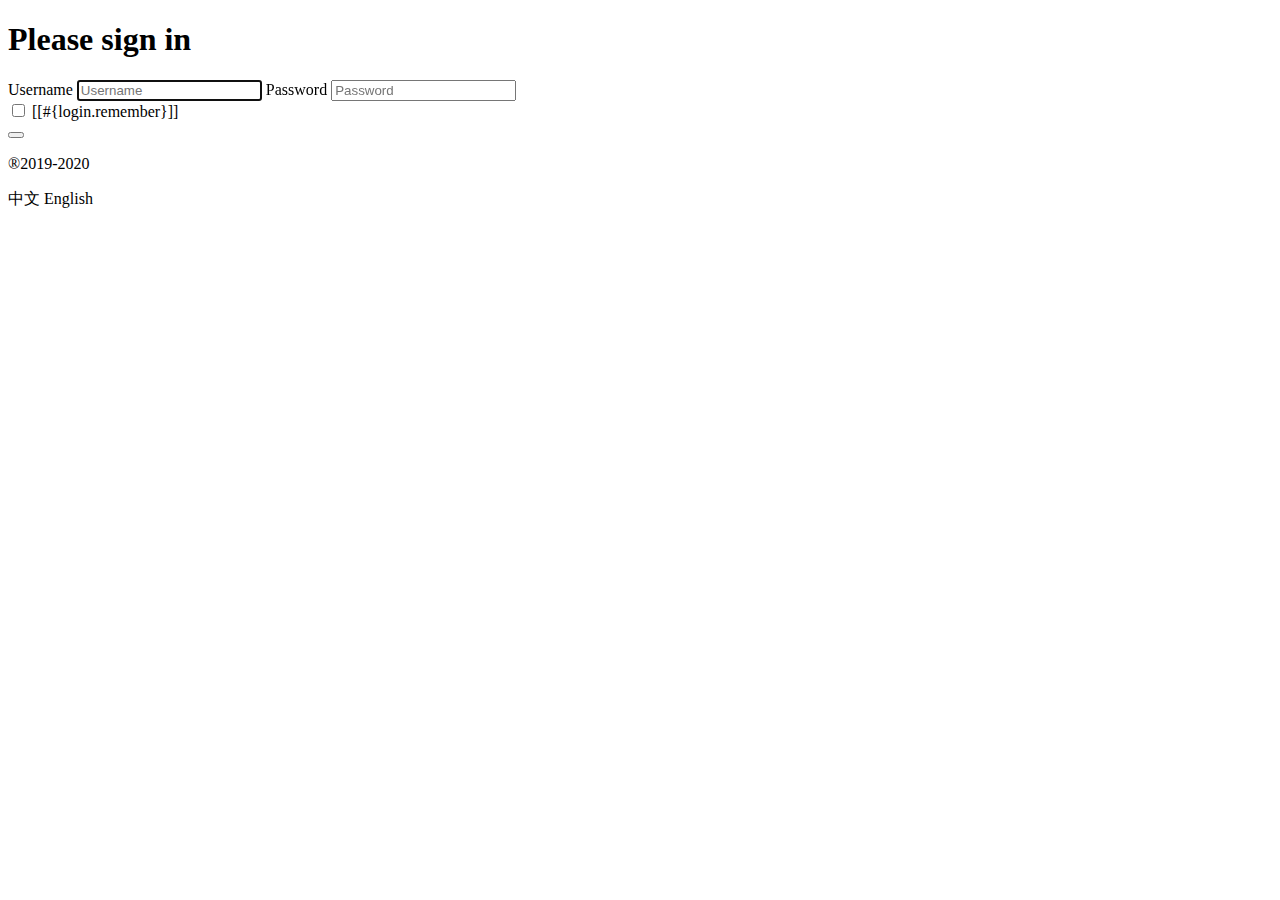
<file: src/main/resources/templates/login.html>
<!DOCTYPE html>
<html lang="en" xmlns:th="http://www.thymeleaf.org">
<head>
<meta charset="UTF-8">
<title>Login Page</title>
</head>
<body>
	<form action="login" method="post">
		<h1 class="h3 mb-3 font-weight-normal" th:text="#{login.tip}">Please
			sign in</h1>
		<label class="sr-only" th:text="#{login.username}">Username</label> <input
			type="text" class="form-control" th:placeholder="#{login.username}"
			placeholder="Username" required="" autofocus=""> <label
			class="sr-only" th:text="#{login.password}">Password</label> <input
			type="password" class="form-control"
			th:placeholder="#{login.password}" placeholder="Password" required="">
		<div class="checkbox mb-3">
			<label> <input type="checkbox" value="remember-me" /> [[#{login.remember}]] </label>
		</div>
		<button class="btn btn-lg btn-primary btn-block" type="submit" th:text="#{login.button}"></button>
		<p class="mt-5 mb-3 text-muted">®2019-2020</p>
		<a class="btn btn-sm" th:href="@{/index.html(l='zh_CN')}">中文</a> 
		<a class="btn btn-sm" th:href="@{/index.html(l='en_US')}">English</a>
	</form>
</body>
</html>
</file>
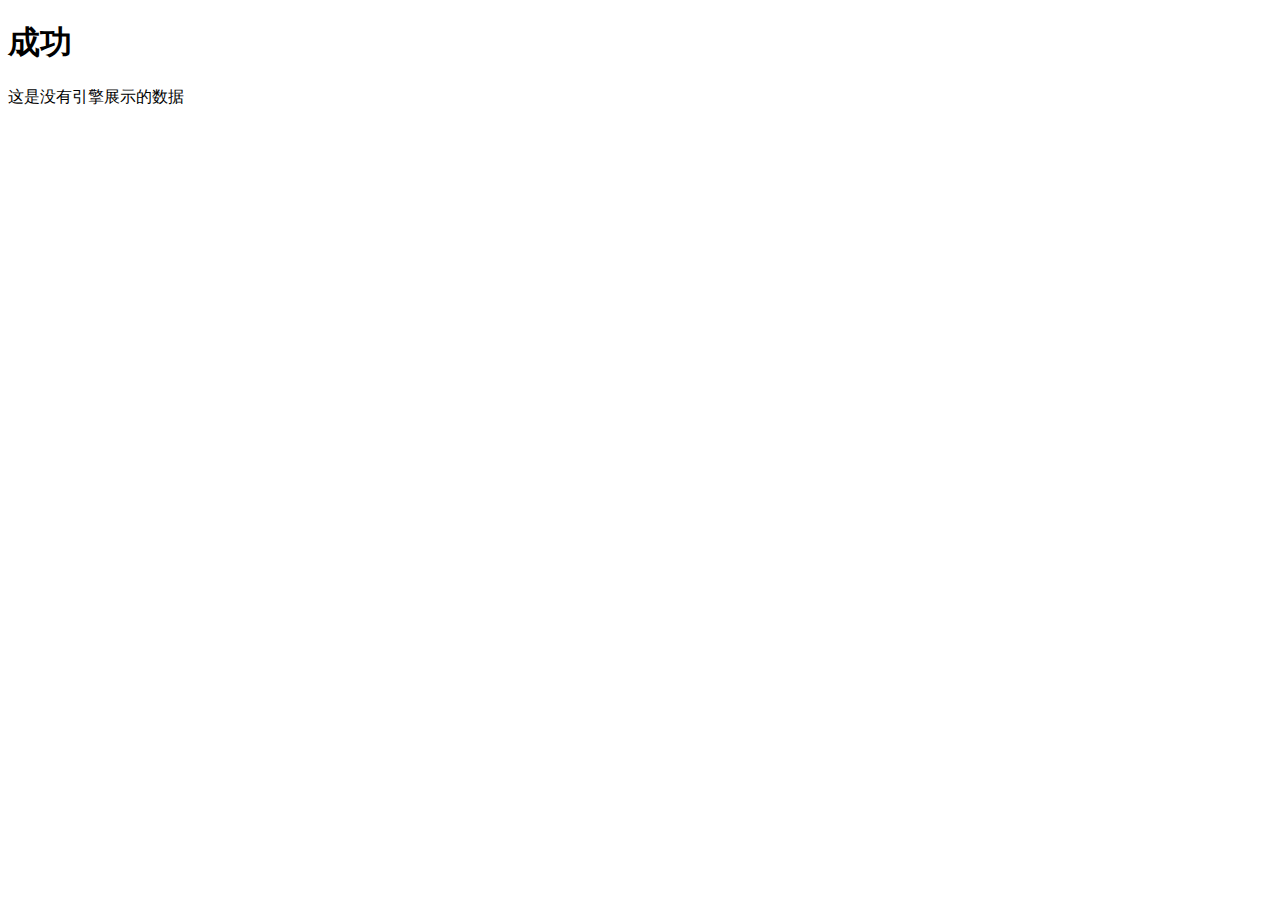
<file: src/main/resources/templates/test.html>
<!DOCTYPE html>
<html xmlns:th="http://www.thymeleaf.org">
<head>
<meta charset="UTF-8">
<title>Test Page</title>
</head>
<body>
<h1>成功</h1>
<div th:text="${hello}">这是没有引擎展示的数据</div>
</body>
</html>
</file>
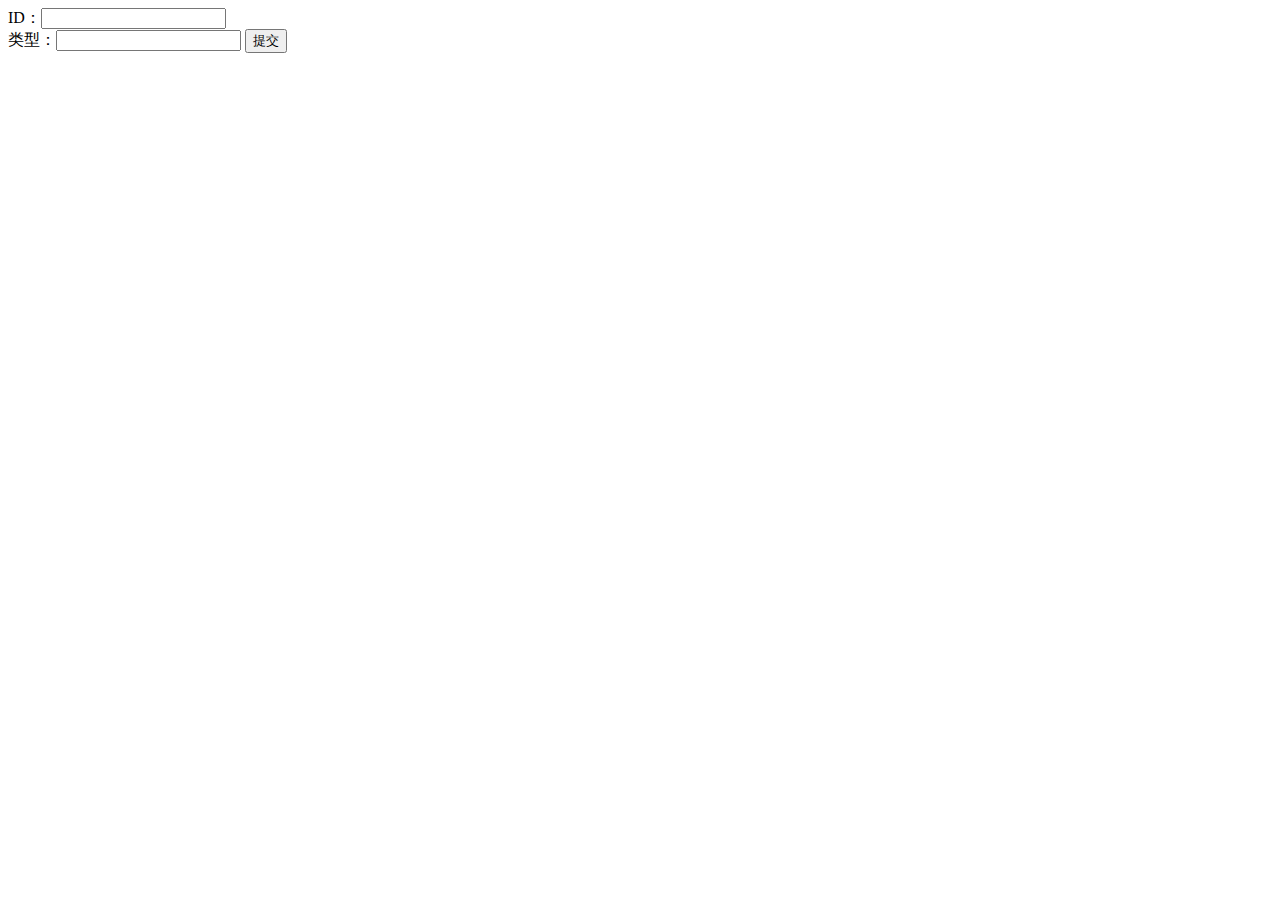
<file: src/main/resources/templates/type/add.html>
<!DOCTYPE html>
<html xmlns:th="http://www.thymeleaf.org">
<head>
<meta charset="UTF-8">
<title>welcome</title>
</head>
<body>
	<form action="#" th:action="@{/type/add}" th:object="${type}" method="post">
		ID：<input type="text" th:field="*{id}"> 
		<br> 
		类型：<input type="text" th:field="*{name}"> 
		<input type="submit" value="提交">
	</form>

</body>
</html>
</file>
